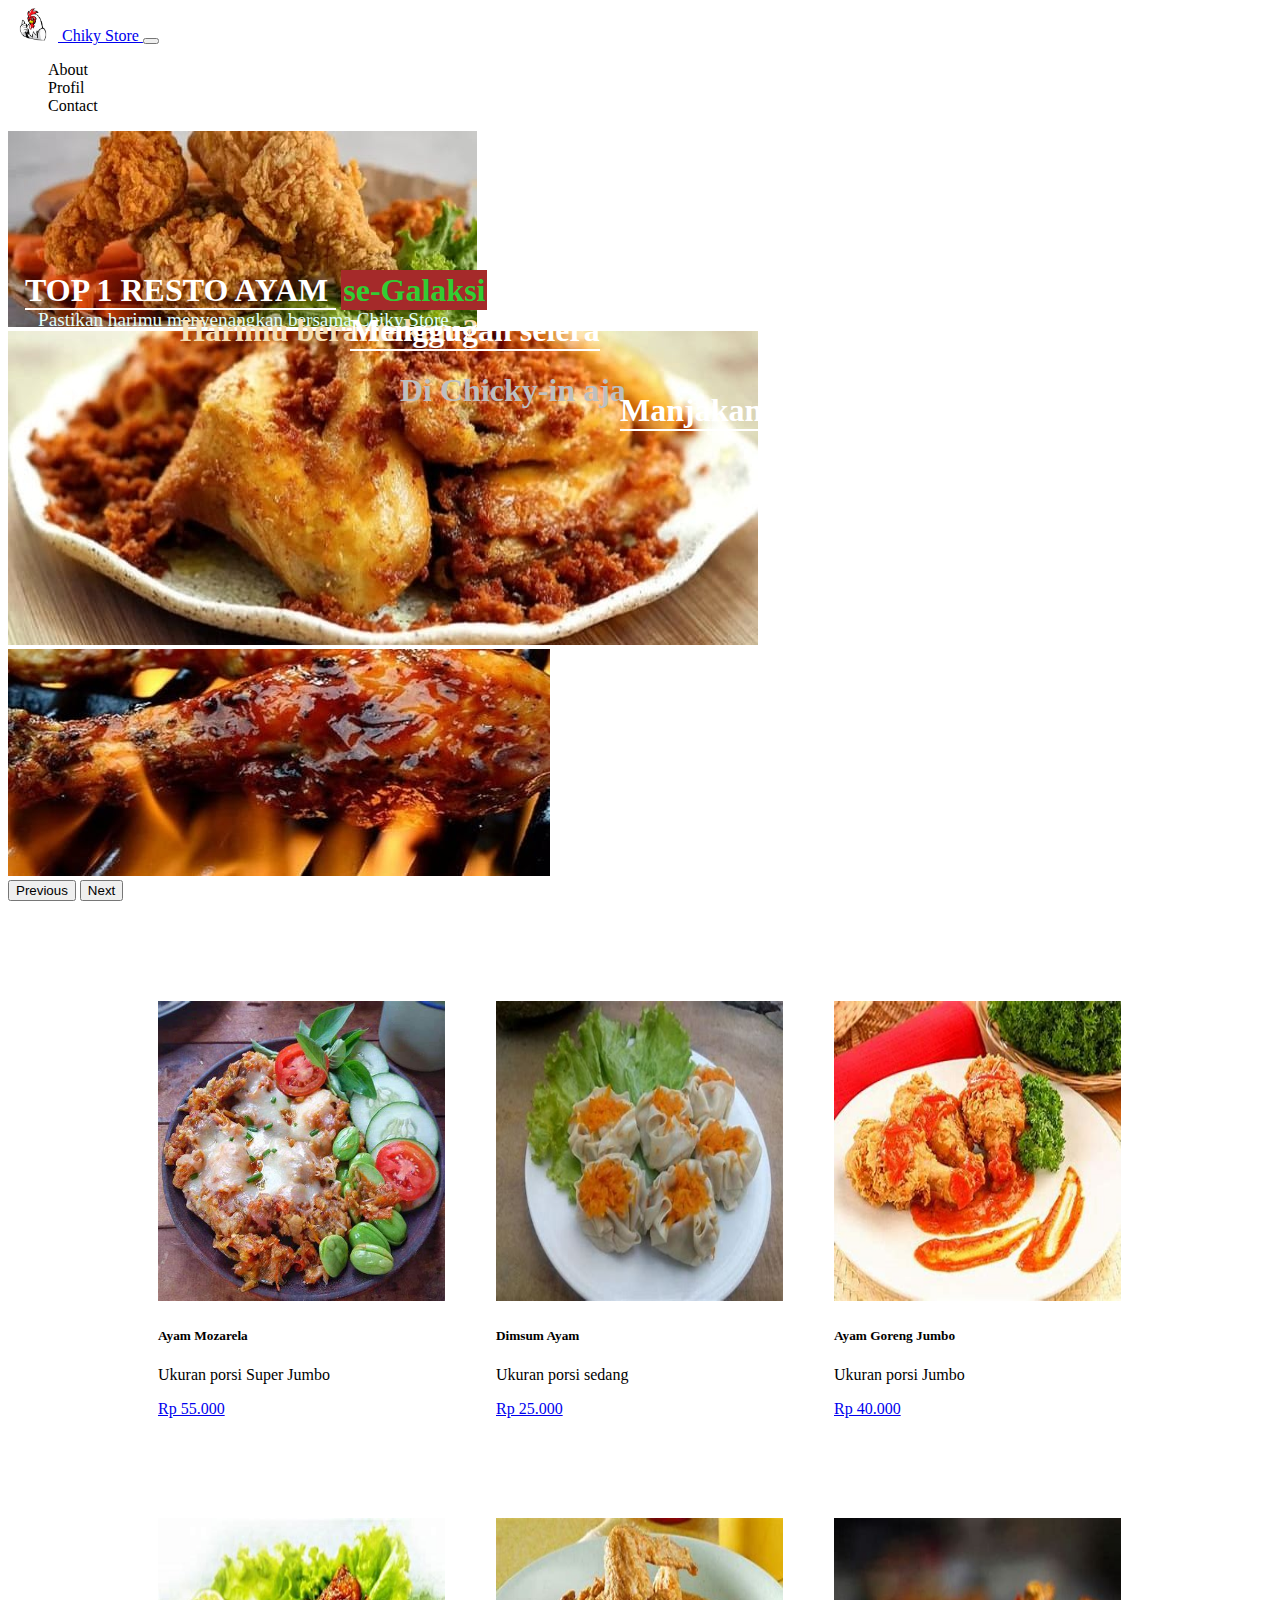
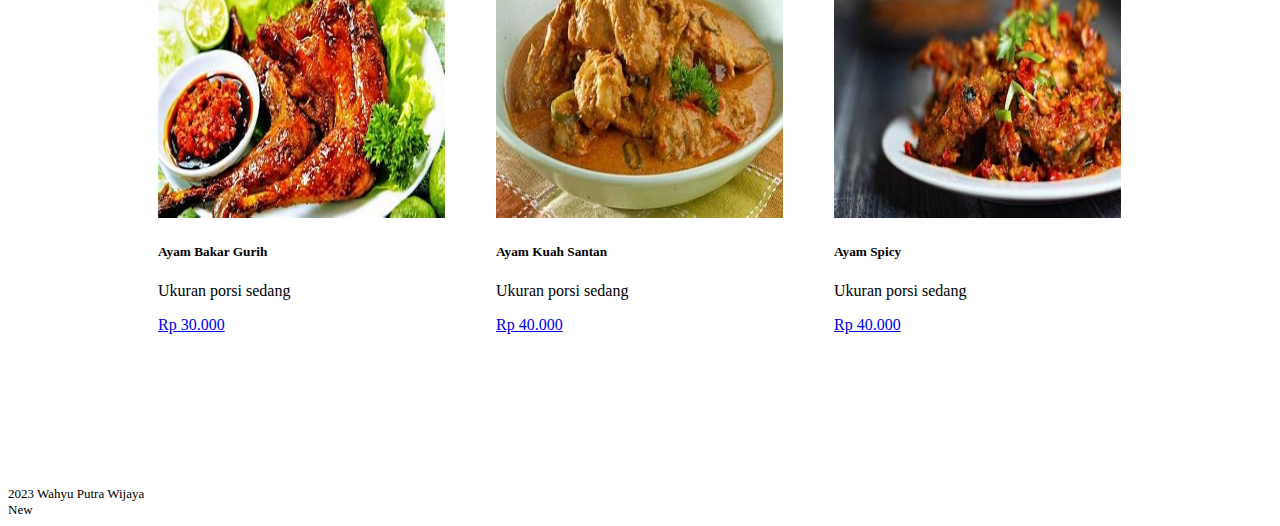
<file: index.html>
<!DOCTYPE html>
<html lang="en">
<head>
    <meta charset="UTF-8">
    <meta name="viewport" content="width=device-width, initial-scale=1.0">
    <link href="https://cdn.jsdelivr.net/npm/bootstrap@5.3.2/dist/css/bootstrap.min.css" rel="stylesheet" integrity="sha384-T3c6CoIi6uLrA9TneNEoa7RxnatzjcDSCmG1MXxSR1GAsXEV/Dwwykc2MPK8M2HN" crossorigin="anonymous">
    <link rel="stylesheet" href="style.css">
    <title></title>
</head>
<body>
    <nav class="navbar bg-warning" data-bs-theme="light">
        <div class="container-fluid">
          
          <a class="navbar-brand" href="#">
            <img src="logo.jpg.png" alt="wait" width="50px">
            Chiky Store
          </a>
          <button class="navbar-toggler" type="button" data-bs-toggle="collapse" data-bs-target="#navbarNavDropdown" aria-controls="navbarNavDropdown" aria-expanded="false" aria-label="Toggle navigation">
            <span class="navbar-toggler-icon"></span>
          </button>
          <div class="collapse navbar-collapse" id="navbarNavDropdown">
            <ul class="navbar-nav">
              
              <li class="nav-item" style="display: flex; flex-direction: column;">
                    <a class="item" href="about.html">About</a>
                    <a class="item" href="profil.html"> Profil</a>
                    <a class="item" href="contact.html">Contact</a>
                
              </li>
            </ul>
          </div>
        </div>
      </nav>
      
      <div id="carouselExampleAutoplaying" class="carousel slide" data-bs-ride="carousel">
        <div class="carousel-inner">
          <div class="carousel-item active">
            <img src="Ayamku1.jpg" class="d-block w-100" alt="...">
            <p  style="position: absolute;left: 25px; top: 240px; font-size: xx-large;">
              <span class="title" style=" color:white; font-weight: bolder;">
                TOP 1 RESTO AYAM 
              </span>
              <span style="blueviolet;border-color:cornsilk; border: 2px solid brown;color: limegreen; margin-left: 5px; background-color:brown; font-weight: bold;
              transform: rotate(45deg);">
              se-Galaksi
            </span>
            </p>
            
            <p style="position: absolute;left: 38px; top: 290px; font-size:larger; color:lightcyan; font-weight:normal;">
              Pastikan harimu menyenangkan bersama Chiky Store
            </p>
          </div>
          <div class="carousel-item">
            <img src="Ayamku2.jpg" class="d-block w-100" alt="...">
            <p style="position: absolute;left: 180px; top: 280px; font-size: xx-large; color:wheat; font-weight: bolder;">
              Harimu berantakan ?
            </p>
            <p style="position: absolute;left: 400px; top: 340px; font-size:xx-large; color:rgb(190, 191, 191); font-weight: bolder;">
              Di Chicky-in aja
            </p>
          </div>
          <div class="carousel-item">
            <img src="Ayamku3.jpg" class="d-block w-100" alt="...">
            <p class="title" style="position: absolute;left: 350px; top: 280px; font-size: xx-large; color:white; font-weight: bolder;">
              Menggugah selera
            </p>
            <p class="title" style="position: absolute;left: 620px; top: 360px; font-size: xx-large; color:white; font-weight: bolder;">
              Manjakan lidah
            </p>
          </div>
        </div>
        <button class="carousel-control-prev" type="button" data-bs-target="#carouselExampleAutoplaying" data-bs-slide="prev">
          <span class="carousel-control-prev-icon" aria-hidden="true"></span>
          <span class="visually-hidden">Previous</span>
        </button>
        <button class="carousel-control-next" type="button" data-bs-target="#carouselExampleAutoplaying" data-bs-slide="next">
          <span class="carousel-control-next-icon" aria-hidden="true"></span>
          <span class="visually-hidden">Next</span>
        </button>
      </div>
      <div 

      
      <div style="display: flex; justify-content: center; column-gap: 50px;">

        <div class="card" style="width: 18rem; margin-top: 100px  ; background-color: rgba(255,255,255,0.5) ;">
          <img src="menu1.jpg" class="card-img-top"  style="height: 300px; width: 287px;" alt="...">
          <div class="card-body">
            <h5 class="card-title">Ayam Mozarela</h5>
            <p class="card-text">Ukuran porsi Super Jumbo</p>
            <a href="#" class="btn btn-primary">Rp 55.000</a>
          </div>
        </div>
        <div class="card" style="width: 18rem; margin-top: 100px; background-color: rgba(255,255,255,0.5); ">
          <img src="menu2.jpg" class="card-img-top" style="height: 300px; width: 287px;" alt="...">
          <div class="card-body">
            <h5 class="card-title"> Dimsum Ayam</h5>
            <p class="card-text">Ukuran porsi sedang</p>
            <a href="#" class="btn btn-primary">Rp 25.000</a>
          </div>
      </div>
      <div class="card" style="width: 18rem; margin-top: 100px; background-color: rgba(255,255,255,0.5);">
        <img src="menu3.jpg" class="card-img-top" style="height: 300px; width: 287px;" alt="...">
        <div class="card-body">
          <h5 class="card-title">Ayam Goreng Jumbo</h5>
          <p class="card-text">Ukuran porsi Jumbo</p>
          <a href="#" class="btn btn-primary">Rp 40.000</a>
        </div>
      </div>
        </div>
        <div style="display: flex; justify-content: center; column-gap: 50px; margin-bottom: 150px;">

          <div class="card" style="width: 18rem; margin-top: 100px  ; background-color: rgba(255,255,255,0.5) ;">
            <img src="menu4.jpg" class="card-img-top" style="height: 300px; width: 287px;" alt="...">
            <div class="card-body">
              <h5 class="card-title">Ayam Bakar Gurih</h5>
              <p class="card-text">Ukuran porsi sedang</p>
              <a href="#" class="btn btn-primary">Rp 30.000</a>
            </div>
          </div>
          <div class="card" style="width: 18rem; margin-top: 100px; background-color: rgba(255,255,255,0.5); ">
            <img src="menu5.jpg" class="card-img-top" style="height: 300px; width: 287px;" alt="...">
            <div class="card-body">
              <h5 class="card-title">Ayam Kuah Santan</h5>
              <p class="card-text">Ukuran porsi sedang</p>
              <a href="#" class="btn btn-primary">Rp 40.000</a>
            </div>
        </div>
        <div class="card" style="width: 18rem; margin-top: 100px; background-color: rgba(255,255,255,0.5);">
          <img src="menu6.jpg" class="card-img-top" style="height: 300px; width: 287px;" alt="...">
          <div class="card-body">
            <h5 class="card-title">Ayam Spicy</h5>
            <p class="card-text">Ukuran porsi sedang</p>
            <a href="#" class="btn btn-primary">Rp 40.000</a>
          </div>
        </div>
          </div>
      </div>
    </div>

    <div class="card text-center" style="margin-top: 150px; width: 100vw;"> 
      <div class="card-header">
        <span style="font-size: small;">2023 Wahyu Putra Wijaya</span>
      </div>
      <div class="card-footer text-body-secondary" style="font-size: small;">
        New
      </div>
    </div>
      
    <script src="https://cdn.jsdelivr.net/npm/bootstrap@5.3.2/dist/js/bootstrap.bundle.min.js" integrity="sha384-C6RzsynM9kWDrMNeT87bh95OGNyZPhcTNXj1NW7RuBCsyN/o0jlpcV8Qyq46cDfL" crossorigin="anonymous"></script>
</body>
</html>
</file>
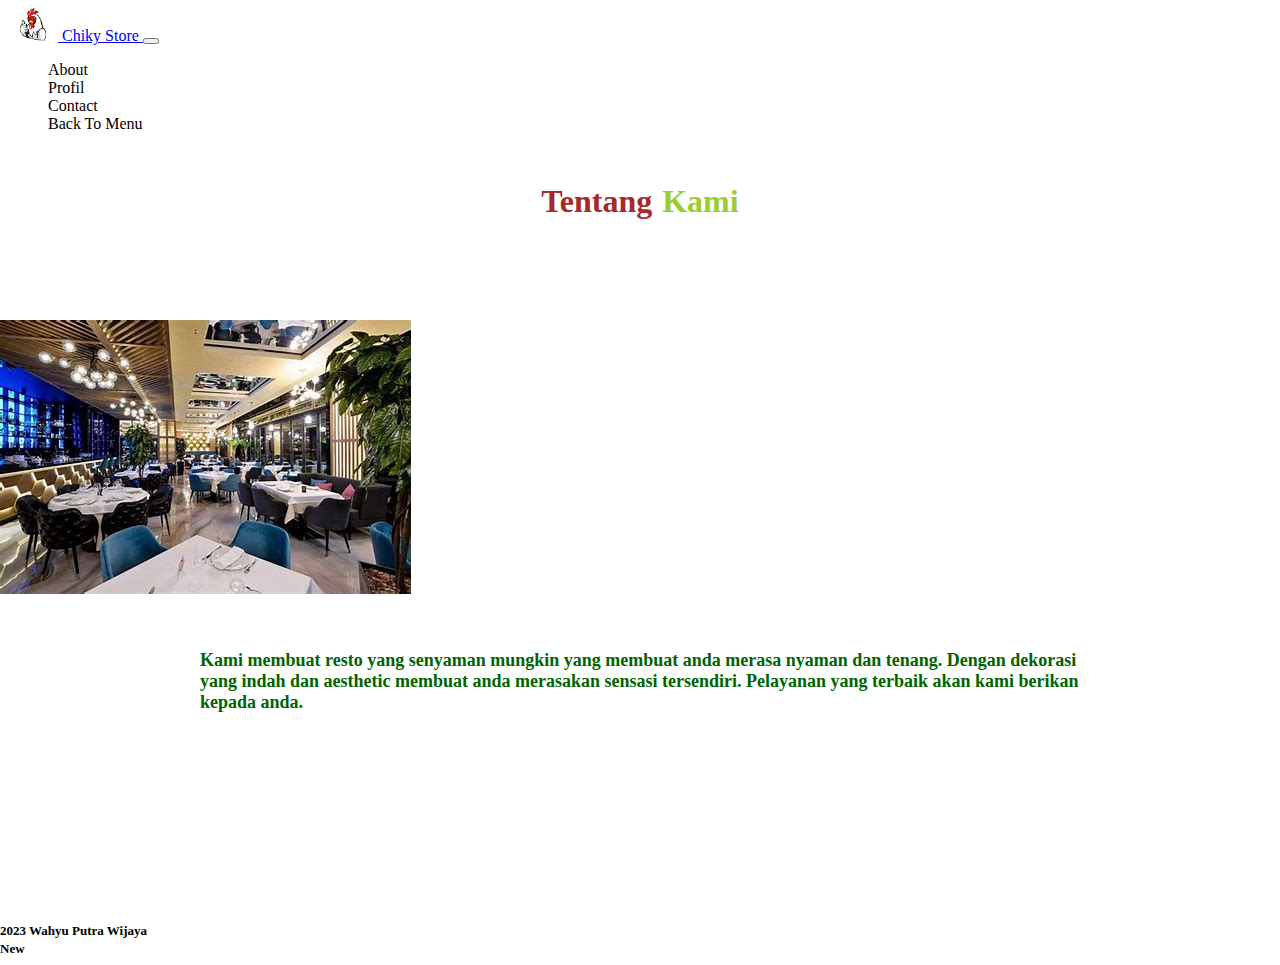
<file: about.html>
<!DOCTYPE html>
<html lang="en">
<head>
    <meta charset="UTF-8">
    <meta name="viewport" content="width=device-width, initial-scale=1.0">
    <link href="https://cdn.jsdelivr.net/npm/bootstrap@5.3.2/dist/css/bootstrap.min.css" rel="stylesheet" integrity="sha384-T3c6CoIi6uLrA9TneNEoa7RxnatzjcDSCmG1MXxSR1GAsXEV/Dwwykc2MPK8M2HN" crossorigin="anonymous">
    <link rel="stylesheet" href="style.css">
    <title>Document</title>
</head>
<body>
  <nav class="navbar bg-warning" data-bs-theme="light">
    <div class="container-fluid">
      
      <a class="navbar-brand" href="#">
        <img src="logo.jpg.png" alt="wait" width="50px">
        Chiky Store
      </a>
      <button class="navbar-toggler" type="button" data-bs-toggle="collapse" data-bs-target="#navbarNavDropdown" aria-controls="navbarNavDropdown" aria-expanded="false" aria-label="Toggle navigation">
        <span class="navbar-toggler-icon"></span>
      </button>
      <div class="collapse navbar-collapse" id="navbarNavDropdown">
        <ul class="navbar-nav">
          
          <li class="nav-item" style="display: flex; flex-direction: column;">
            <a class="item" href="about.html">About</a>
            <a class="item" href="profil.html"> Profil</a>
            <a class="item" href="contact.html">Contact</a>
            <a class="item" href="index.html">Back To Menu</a>
        
      </li>
        </ul>
      </div>
    </div>
  </nav>
  <div style="display:flex;row-gap: 50px; justify-content: center; flex-direction: column; align-items: center; font-size:25px; font-weight: bolder; margin-top: 50px; "> 
    <div>
      <div style="display: flex;justify-content: center;margin-bottom: 100px; font-size: xx-large;">
      <span style="color: brown;">Tentang </span>
      <span style="margin-left: 10px; color:yellowgreen;">Kami </span>
    </div>

     <div class="text-center"> 
      <img src="resto.jpg" class="rounded" alt="...">
     </div>

     <div class="text-center" style="font-size:large; margin-top: 50px; margin-bottom: 200px; color:darkgreen; margin-left: 200px; margin-right:200px ;">
      <p>Kami membuat resto yang senyaman mungkin yang membuat anda merasa nyaman dan tenang. Dengan dekorasi yang 
        indah dan aesthetic membuat anda merasakan sensasi tersendiri. Pelayanan yang terbaik akan kami berikan
        kepada anda.
      </p>
     </div>

     <div class="card text-center" style="margin-top: 150px; width: 100vw;"> 
      <div class="card-header">
        <span style="font-size: small;">2023 Wahyu Putra Wijaya</span>
      </div>
      <div class="card-footer text-body-secondary" style="font-size: small;">
        New
      </div>
    </div>
    <script src="https://cdn.jsdelivr.net/npm/bootstrap@5.3.2/dist/js/bootstrap.bundle.min.js" integrity="sha384-C6RzsynM9kWDrMNeT87bh95OGNyZPhcTNXj1NW7RuBCsyN/o0jlpcV8Qyq46cDfL" crossorigin="anonymous"></script>
</body>
</html>
</file>
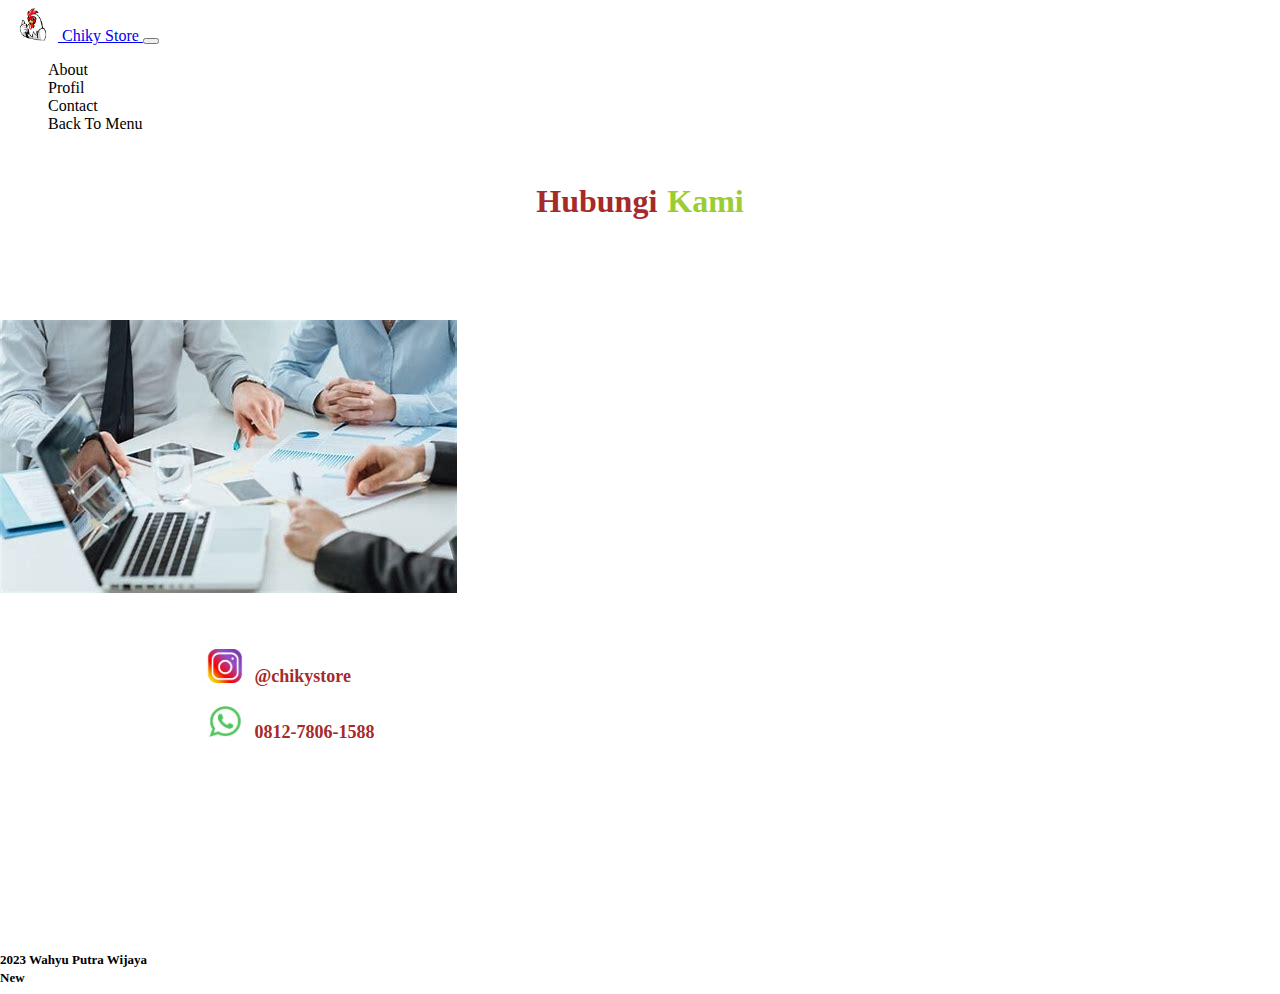
<file: contact.html>
<!DOCTYPE html>
<html lang="en">
<head>
    <meta charset="UTF-8">
    <meta name="viewport" content="width=device-width, initial-scale=1.0">
    <link href="https://cdn.jsdelivr.net/npm/bootstrap@5.3.2/dist/css/bootstrap.min.css" rel="stylesheet" integrity="sha384-T3c6CoIi6uLrA9TneNEoa7RxnatzjcDSCmG1MXxSR1GAsXEV/Dwwykc2MPK8M2HN" crossorigin="anonymous">
    <link rel="stylesheet" href="style.css">
    <title>Document</title>
</head>
<body>
  <nav class="navbar bg-warning" data-bs-theme="light">
    <div class="container-fluid">
      
      <a class="navbar-brand" href="#">
        <img src="logo.jpg.png" alt="wait" width="50px">
        Chiky Store
      </a>
      <button class="navbar-toggler" type="button" data-bs-toggle="collapse" data-bs-target="#navbarNavDropdown" aria-controls="navbarNavDropdown" aria-expanded="false" aria-label="Toggle navigation">
        <span class="navbar-toggler-icon"></span>
      </button>
      <div class="collapse navbar-collapse" id="navbarNavDropdown">
        <ul class="navbar-nav">
          
          <li class="nav-item" style="display: flex; flex-direction: column;">
            <a class="item" href="about.html">About</a>
            <a class="item" href="profil.html"> Profil</a>
            <a class="item" href="contact.html">Contact</a>
            <a class="item" href="index.html">Back To Menu</a>
        
      </li>
        </ul>
      </div>
    </div>
  </nav>
  <div style="display:flex;row-gap: 50px; justify-content: center; flex-direction: column; align-items: center; font-size:25px; font-weight: bolder; margin-top: 50px; "> 
    <div>
      <div style="display: flex;justify-content: center;margin-bottom: 100px; font-size: xx-large;">
      <span style="color: brown;">Hubungi </span>
      <span style="margin-left: 10px; color:yellowgreen;">Kami </span>
    </div>

     <div class="text-center"> 
      <img src="fotokaryawan.jpg" class="rounded" alt="...">
     </div>

     <div class="text-center" style="font-size:large; margin-top: 50px; margin-bottom: 200px; color:brown; margin-left: 200px; margin-right:200px ;">
      <p class="navbar-brand" href="#">
        <img src="logoinsta.jpg" alt="wait" width="50px">
         @chikystore
      </p>
      <p class="navbar-brand" href="#">
        <img src="logowa.jpg" alt="wait" width="50px">
        0812-7806-1588
      </p>
     </div>

     <div class="card text-center" style="margin-top: 150px; width: 100vw;"> 
      <div class="card-header">
        <span style="font-size: small;">2023 Wahyu Putra Wijaya</span>
      </div>
      <div class="card-footer text-body-secondary" style="font-size: small;">
        New
      </div>
    </div>
    <script src="https://cdn.jsdelivr.net/npm/bootstrap@5.3.2/dist/js/bootstrap.bundle.min.js" integrity="sha384-C6RzsynM9kWDrMNeT87bh95OGNyZPhcTNXj1NW7RuBCsyN/o0jlpcV8Qyq46cDfL" crossorigin="anonymous"></script>
</body>
</html>
</file>
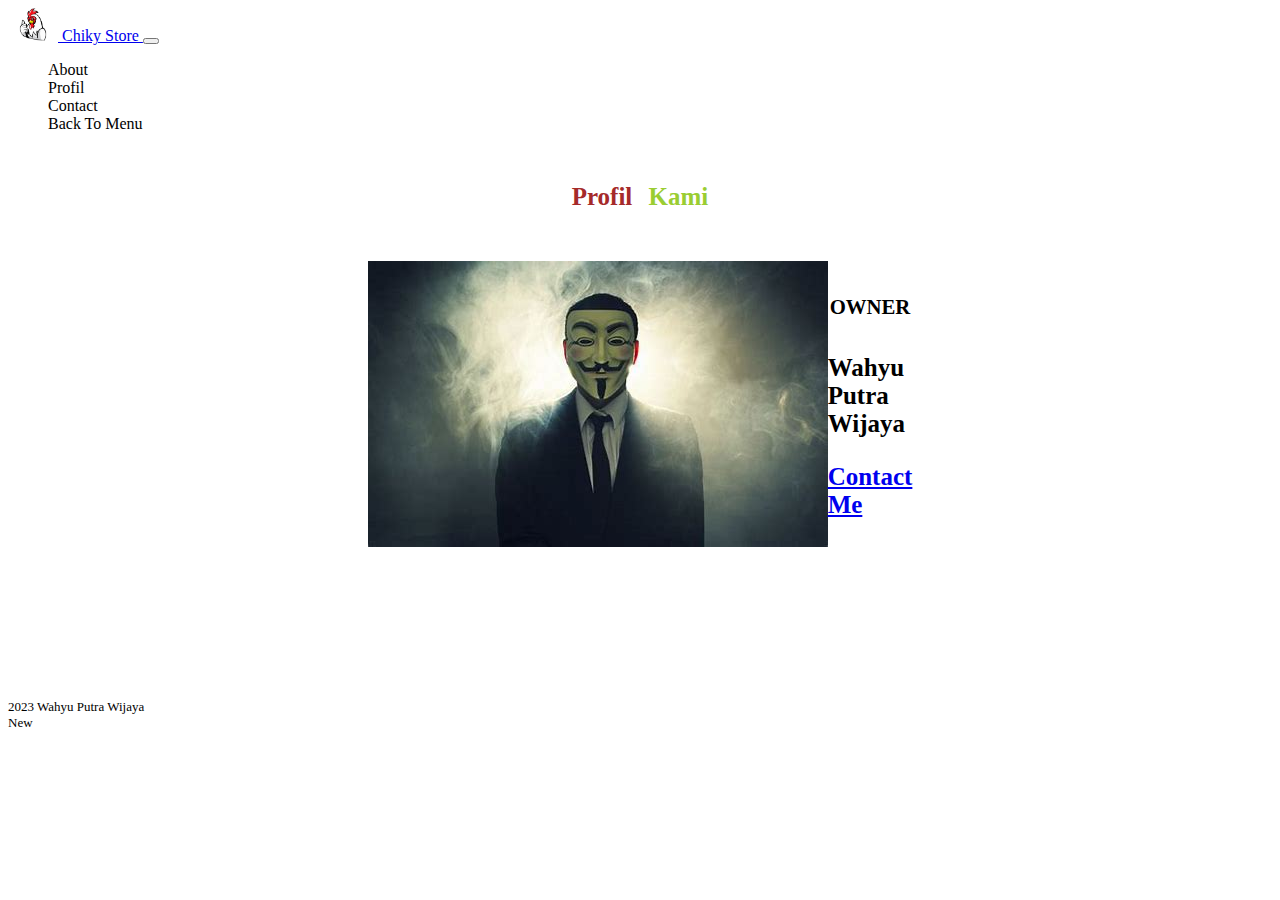
<file: profil.html>
<!DOCTYPE html>
<html lang="en">
<head>
    <meta charset="UTF-8">
    <meta name="viewport" content="width=device-width, initial-scale=1.0">
    <link href="https://cdn.jsdelivr.net/npm/bootstrap@5.3.2/dist/css/bootstrap.min.css" rel="stylesheet" integrity="sha384-T3c6CoIi6uLrA9TneNEoa7RxnatzjcDSCmG1MXxSR1GAsXEV/Dwwykc2MPK8M2HN" crossorigin="anonymous">
    <link rel="stylesheet" href="style.css">
    <title>Document</title>
</head>
<body>
  <nav class="navbar bg-warning" data-bs-theme="light">
    <div class="container-fluid">
      
      <a class="navbar-brand" href="#">
        <img src="logo.jpg.png" alt="wait" width="50px">
        Chiky Store
      </a>
      <button class="navbar-toggler" type="button" data-bs-toggle="collapse" data-bs-target="#navbarNavDropdown" aria-controls="navbarNavDropdown" aria-expanded="false" aria-label="Toggle navigation">
        <span class="navbar-toggler-icon"></span>
      </button>
      <div class="collapse navbar-collapse" id="navbarNavDropdown">
        <ul class="navbar-nav">
          
          <li class="nav-item" style="display: flex; flex-direction: column;">
            <a class="item" href="about.html">About</a>
            <a class="item" href="profil.html"> Profil</a>
            <a class="item" href="contact.html">Contact</a>
            <a class="item" href="index.html">Back To Menu</a>
        
      </li>
        </ul>
      </div>
    </div>
  </nav>

  <div style="display:flex;row-gap: 50px; justify-content: center; flex-direction: column; align-items: center; font-size:25px; font-weight: bolder; margin-top: 50px; "> 
    <div>
      
      <span style="color: brown;">Profil </span>
      <span style="margin-left: 10px; color:yellowgreen;">Kami </span>
    </div>
    <div class="card" style="width: 18rem; display: flex;justify-content: center; background-color: rgba(255,255,255,0.5) ;">
      <img src="Anonymous.jpg" class="card-img-center" alt="...">
      <div class="card-body">
        <h5 class="card-text"style="display: flex; justify-content: center; ">OWNER</h5>
        <p class="card-text" style="display: flex; justify-content: center;">Wahyu Putra Wijaya</p>
        <a href="contact.html" class="btn btn-warning" style="display: flex; justify-content: center;">Contact Me</a>
      </div>
    </div>
  </div>

  <div class="card text-center" style="margin-top: 150px; width: 100vw;"> 
    <div class="card-header">
      <span style="font-size: small;">2023 Wahyu Putra Wijaya</span>
    </div>
    <div class="card-footer text-body-secondary" style="font-size: small;">
      New
    </div>
  </div>
    <script src="https://cdn.jsdelivr.net/npm/bootstrap@5.3.2/dist/js/bootstrap.bundle.min.js" integrity="sha384-C6RzsynM9kWDrMNeT87bh95OGNyZPhcTNXj1NW7RuBCsyN/o0jlpcV8Qyq46cDfL" crossorigin="anonymous"></script>
</body>
</html>
</file>
<file: style.css>
*,

.body {
    background: -moz-linear-gradient();
}
.title{
    border-bottom: 2px solid white !important;

}
.item{
    text-decoration: none;
    color: black;
    width: 100vw;
}
.item:hover{
 background-color: white;   
}

@media screen and (max-width: 1366px) {
    html {
      font-size: 100%;
    }
  }
  
  @media  screen and (max-width: 758px) {
     {
      font-size: 62.5%;
    }
</file>
